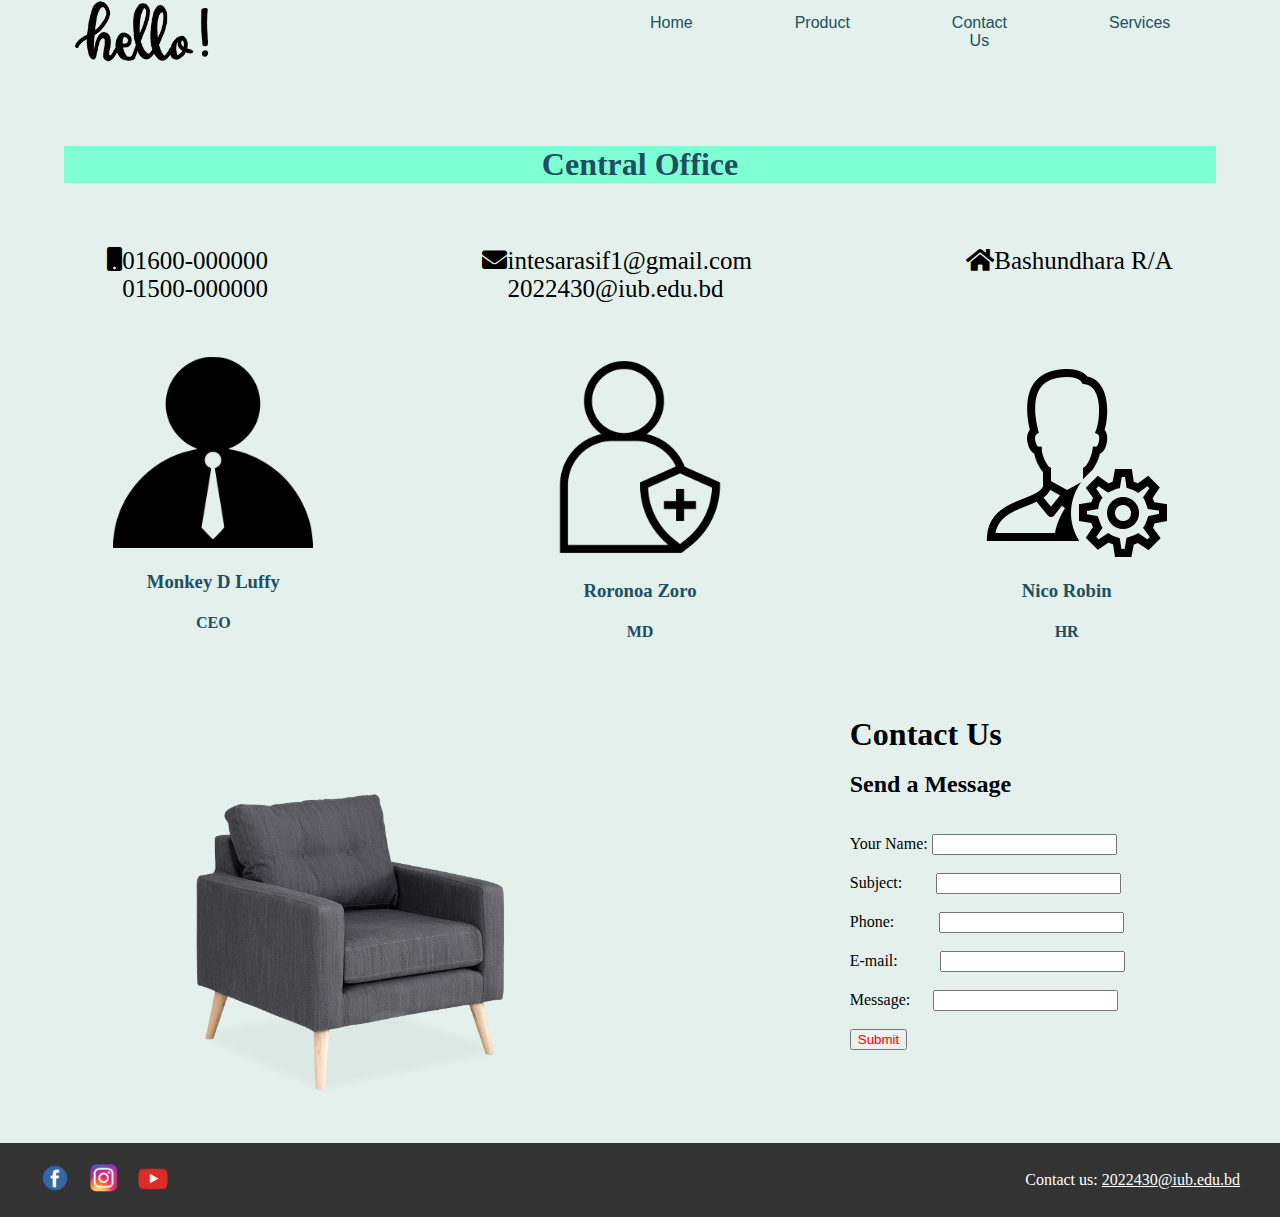
<file: contactUs.html>
<!DOCTYPE html>
<html lang="en">
<head>
    <meta charset="UTF-8">
    <meta name="viewport" content="width=device-width, initial-scale=1.0">
    <title>Document</title>
    <link rel="stylesheet" href="style.css">
    <link rel="stylesheet" href="https://cdnjs.cloudflare.com/ajax/libs/font-awesome/4.7.0/css/font-awesome.min.css">
    <link rel="stylesheet" href="https://cdnjs.cloudflare.com/ajax/libs/font-awesome/5.15.4/css/all.min.css">
</head>
<body>
    <div class="all">
        <header>
            <div class="navigation">
                <nav>
                    <ul>
                        <img src="hello.png" alt="" id="logo">
                        <li><a href="index.html">Home</a></li>
                        <li><a href="product.html">Product</a></li>
                        <li><a href="contactUs.html">Contact Us</a></li>
                        <li><a href="contactUs.html">Services</a></li>
                    </ul>
                </nav>
            </div>
        </header>

        <br>

        <div class="contact">
            <h1>Central Office</h1>
        </div>
        <div class="individualContact">
            <div class="phone">
                <i style="font-size:24px" class="fa">&#xf10b;</i>
                <p>01600-000000 <br> 01500-000000</p> 
            </div>
            <div class="email">
                <i class="fas fa-envelope"></i>
                <p>intesarasif1@gmail.com <br> 2022430@iub.edu.bd</p>
            </div>
            <div class="address">
                <i class="fas fa-home"></i>
                <p>Bashundhara R/A</p>
            </div>
        </div>
        <br><br><br>
        <div class="grid-content">
    
            <div class="items">
                <img src="CEO.png" alt="">
                <h3>Monkey D Luffy</h3>
                <h4>CEO</h4>
            </div>
            <div class="items">
                <img src="MD.png" alt="">
                <h3>Roronoa Zoro</h3>
                <h4>MD</h4>
            </div>
            <div class="items">
                <img src="HR.png" alt="">
                <h3>Nico Robin</h3>
                <h4>HR</h4>
            </div>
        </div>

        <br><br><br>

        <div class="message">
            <img src="couch.png" alt="">
            <div class="sendmessage">
                <h1>Contact Us</h1> <br>
                <h2>Send a Message</h2> <br><br>
                Your Name: 
                <input id="nameBox" type="text"> <br><br>
                Subject:
                <input id="subjectBox" type="text"><br><br>
                Phone:
                <input id="phoneBox" type="text"><br><br>
                E-mail:
                <input id="emailBox" type="text"><br><br>
                Message:
                <input id="messageBox" type="text"> <br><br>
    
                <button class="button" onclick="process()">Submit</button>
            </div>
        </div>

    </div>

    <footer>
        <div class="footer-container">
          <div class="social-icons">
            <a href="https://www.facebook.com/RegalFurnitureBangladesh" target="_blank"><img src="facebook-icon.png" alt="Facebook"></a>
            <a href="https://www.instagram.com/regalfurniturebangladesh/" target="_blank"><img src="instagram-icon.png" alt="Instagram"></a>
            <a href="https://www.youtube.com/channel/UCzHC1qmvTSli0ItjMNreL3A" target="_blank"><img src="youtube-icon.png" alt="YouTube"></a>
          </div>
          <div class="contact-email">
            <p>Contact us: <a href="2022430@iub.edu.bd">2022430@iub.edu.bd</a></p>
          </div>
        </div>
      </footer>

    <!-- Md Asif Intesar
    ID: 2022430 -->
</body>
</html>
</file>
<file: style.css>
/* Home */

.all{
    background-color: rgb(227, 240, 236);
}
ul {
    display: flex;
    list-style-type: none;
    margin: 0;
    padding: 0;
    overflow: hidden;
    background-color: rgb(227, 240, 236);
  }
  
  li {
    float: none;
  }
  
  li a {
    font-size: 16px;
    display: block;
    font-family: Verdana, Geneva, Tahoma, sans-serif;
    color: rgb(33, 78, 96);
    text-align: center;
    padding: 14px 16px;
    text-decoration: none;
  }
  
  li a:hover {
    background-color: white;
    
    border-bottom: 6px solid whitesmoke;
  }
.navigation {
    margin-left: 60px;
    margin-right: 60px;
  }

.navigation li {
    margin-right: 70px;

  }
  #logo{
    width: 15%;
    margin-right: 400px;
  }



  



  .home{
    color: rgb(33, 78, 96);
    font-size: 30px;
    display: flex;
    background-color: rgb(227, 240, 236);
  }
  .heading{
    text-align: center;
    font-family: Verdana, Geneva, Tahoma, sans-serif;
    margin-top: 150px;
    margin-left: 100px;
    margin-right: 50px;
  }
  .theme img{
    margin-top: 30px;
    width: 45%;
  }
  .theme{
    text-align: center;
    font-family: Verdana, Geneva, Tahoma, sans-serif;
    font-size: 15px;
  }
  .flex{
    display: flex;
    justify-content: space-around;
    background-color: rgb(227, 240, 236);
  }
  .items{
    text-align: center;
    background-color: rgb(227, 240, 236);
    color: rgb(33, 78, 96);
  }
  .items img{
    width: 200px;
  }
  #almirah{
    margin-bottom: -300px;
  }
  .statement{
    text-align: center;
    font-family: Verdana, Geneva, Tahoma, sans-serif;
    color: rgb(33, 78, 96);
  }

/* product */

  .grid-content{
    display: grid;
     grid-template-columns: 1fr 1fr 1fr; 
     background-color: rgb(227, 240, 236);
  }
  .sheba{
    color: black;
    text-align: center;
  }
  .items{
    text-align: center;
    background-color: rgb(227, 240, 236);
    color: rgb(33, 78, 96);
  }
  .items img{
    width: 200px;
  }


  /* footer */

body, h1, h2, p, ul, li {
    margin: 0;
    padding: 0;
  }
  footer {
    background-color: #333;
    color: #fff;
    padding: 20px 0;
  }
  .footer-container {
    max-width: 1200px;
    margin: 0 auto;
    display: flex;
    justify-content: space-between;
    align-items: center;
  }
  .contact-email,
  .social-icons {
    text-align: center;
  }
  .contact-email a {
    color: #fff;
  }
  .social-icons a {
    display: inline-block;
    margin-right: 15px;
  }
  .social-icons img {
    width: 30px; 
    height: auto;
  }
  .social-icons a:hover img {
    opacity: 0.8;
  }
  

/* CONTACT US */
.contact{
    color: rgb(33, 78, 96);
    text-align: center;
    margin: 5%;
    background-color: aquamarine;
  }
  .individualContact{
    display: flex;
    justify-content:space-around;
  }
  .phone{
    color: black;
    font-size: 25px;
    display: flex;
  }
  .email{
    color: black;
    font-size: 25px;
    display: flex;
    
  }
  .address{
    color: black;
    font-size: 25px;
    display: flex;
  }



  .message{
    display: flex;
    justify-content:space-around;
  }
  .message img{
    width: 30%; 
  }
  #subjectBox{
    margin-left: 30px;
  }
  #phoneBox{
    margin-left: 41px;
  }
  #emailBox{
    margin-left: 38px;
  }
  #messageBox{
    margin-left: 19px;
  }
  .button{
    color: red;
    text-align: center;
    align-items: center;
  }
  .blue {
    color: blue;
    background-color: lightgrey;
    font-family: Arial, Helvetica, sans-serif;
  }
</file>
